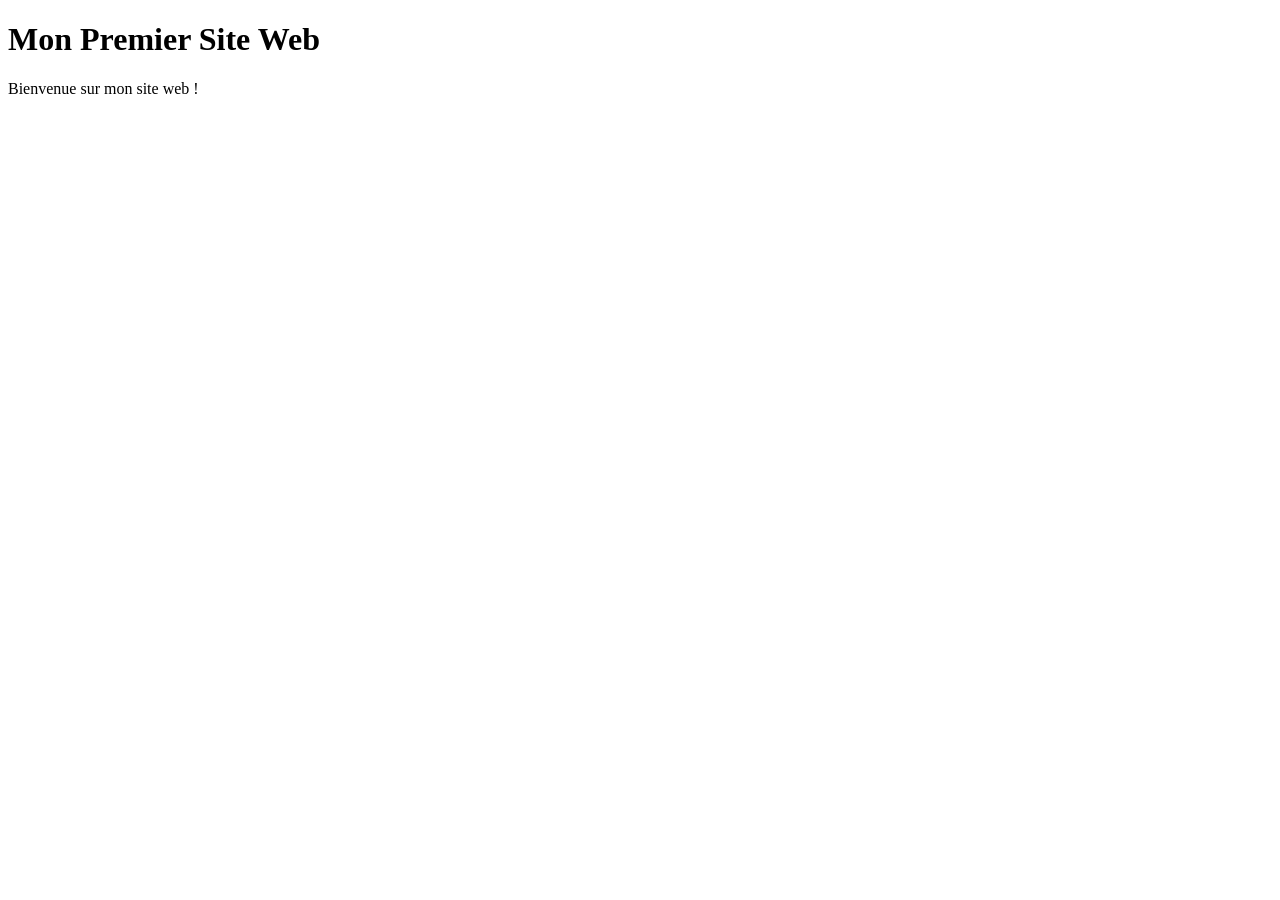
<file: Exercice1/index.html>
<!DOCTYPE html>
<html lang="fr">
<head>
    <meta charset="utf-8">
    <title>Mon Premier Site Web</title>
</head>    
<body>
<header>
    <h1>Mon Premier Site Web</h1>
    <p>Bienvenue sur mon site web !</p>
</header>
</body>
</file>
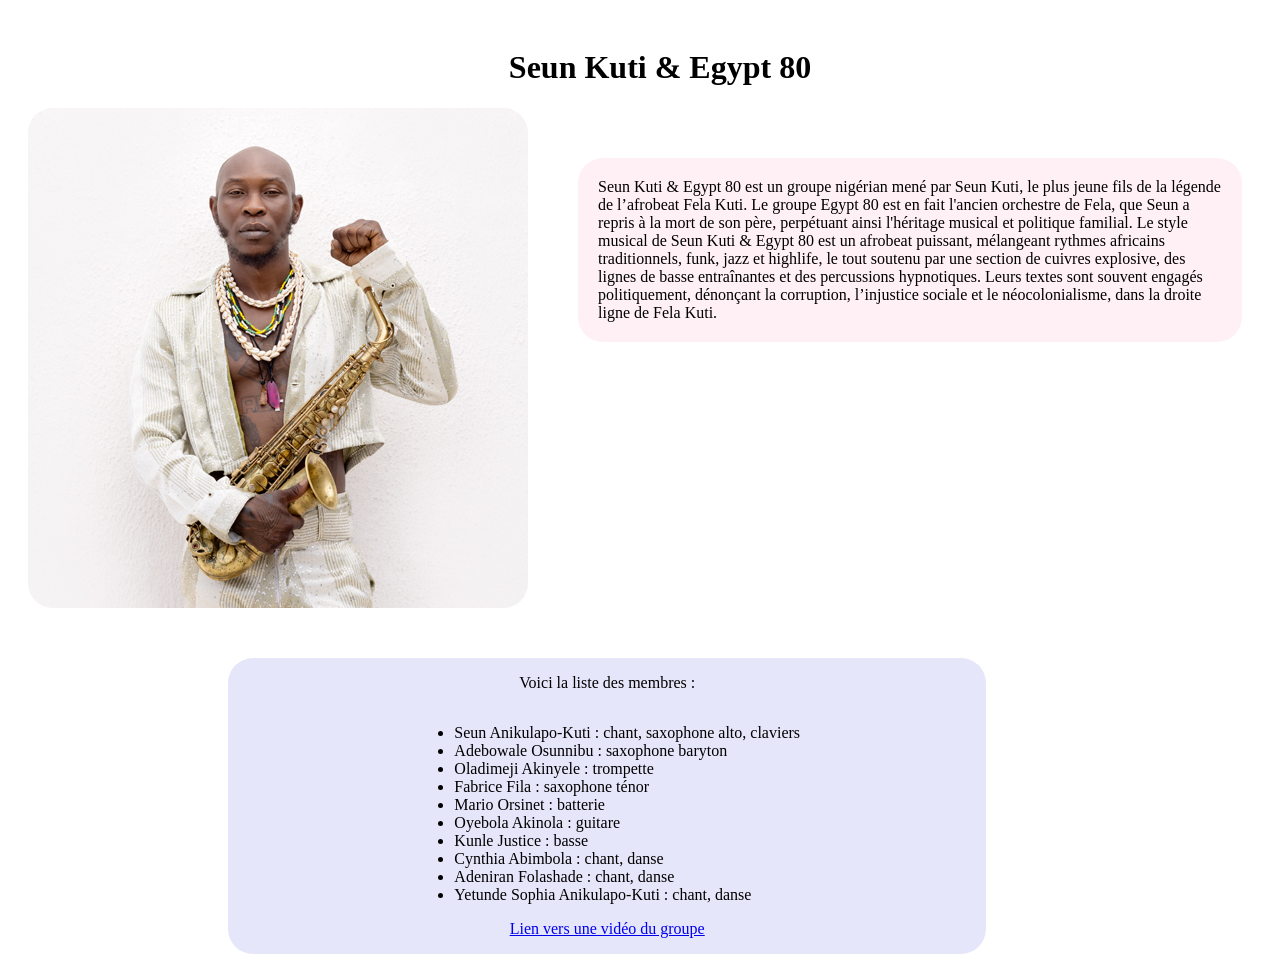
<file: Exercice2/index.html>
<!DOCTYPE html>
<html lang="fr">
<head>
    <meta charset="utf-8">
    <title>Seun Kuti & Egypt 80</title>
    <link href="style.css" rel="stylesheet">
</head>
<header>
    <h1>Seun Kuti & Egypt 80</h1>
    <div class="photoDescription">
    <img src="images/seun-kuti-atabal-concert-biarritz.jpg" alt="photo Seun Kuti">
    <p class ="groupDescription">Seun Kuti & Egypt 80 est un groupe nigérian mené par Seun Kuti, le plus jeune fils de la légende de l’afrobeat Fela Kuti. Le groupe Egypt 80 est en fait l'ancien orchestre de Fela, que Seun a repris à la mort de son père, perpétuant ainsi l'héritage musical et politique familial.
        Le style musical de Seun Kuti & Egypt 80 est un afrobeat puissant, mélangeant rythmes africains traditionnels, funk, jazz et highlife, le tout soutenu par une section de cuivres explosive, des lignes de basse entraînantes et des percussions hypnotiques. Leurs textes sont souvent engagés politiquement, dénonçant la corruption, l’injustice sociale et le néocolonialisme, dans la droite ligne de Fela Kuti.
    </p>
    </div>
</header>
<main>
    <p class ="groupMembers">Voici la liste des membres :
        <ul>
            <li>Seun Anikulapo-Kuti : chant, saxophone alto, claviers</li>
            <li>Adebowale Osunnibu : saxophone baryton</li>
            <li>Oladimeji Akinyele : trompette</li>
            <li>Fabrice Fila : saxophone ténor</li>
            <li>Mario Orsinet : batterie</li>
            <li>Oyebola Akinola : guitare</li>
            <li>Kunle Justice : basse</li>
            <li>Cynthia Abimbola : chant, danse</li>
            <li>Adeniran Folashade : chant, danse​</li>
            <li>Yetunde Sophia Anikulapo-Kuti : chant, danse​</li>
        </ul>
        <a href="https://www.youtube.com/watch?v=GxhAhCi8RLk"> Lien vers une vidéo du groupe
    </p>
</main>

</html>
</file>
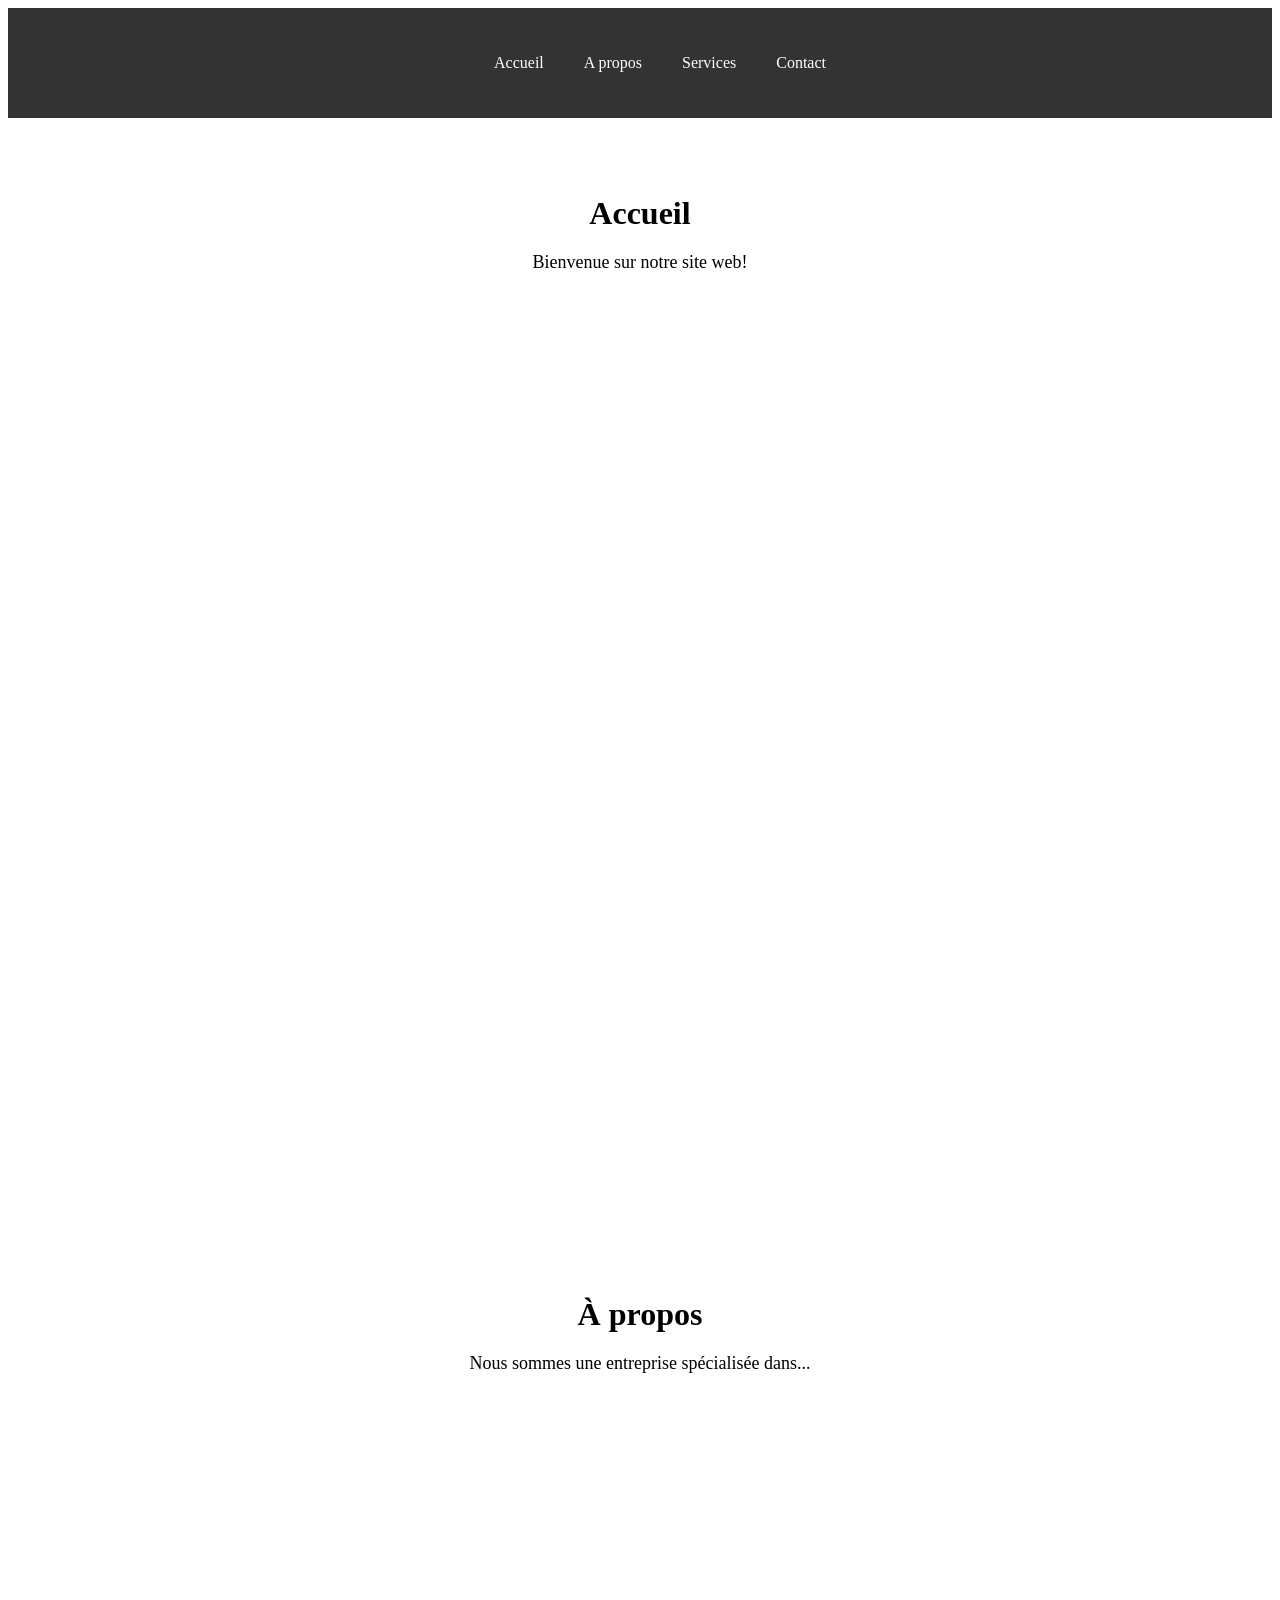
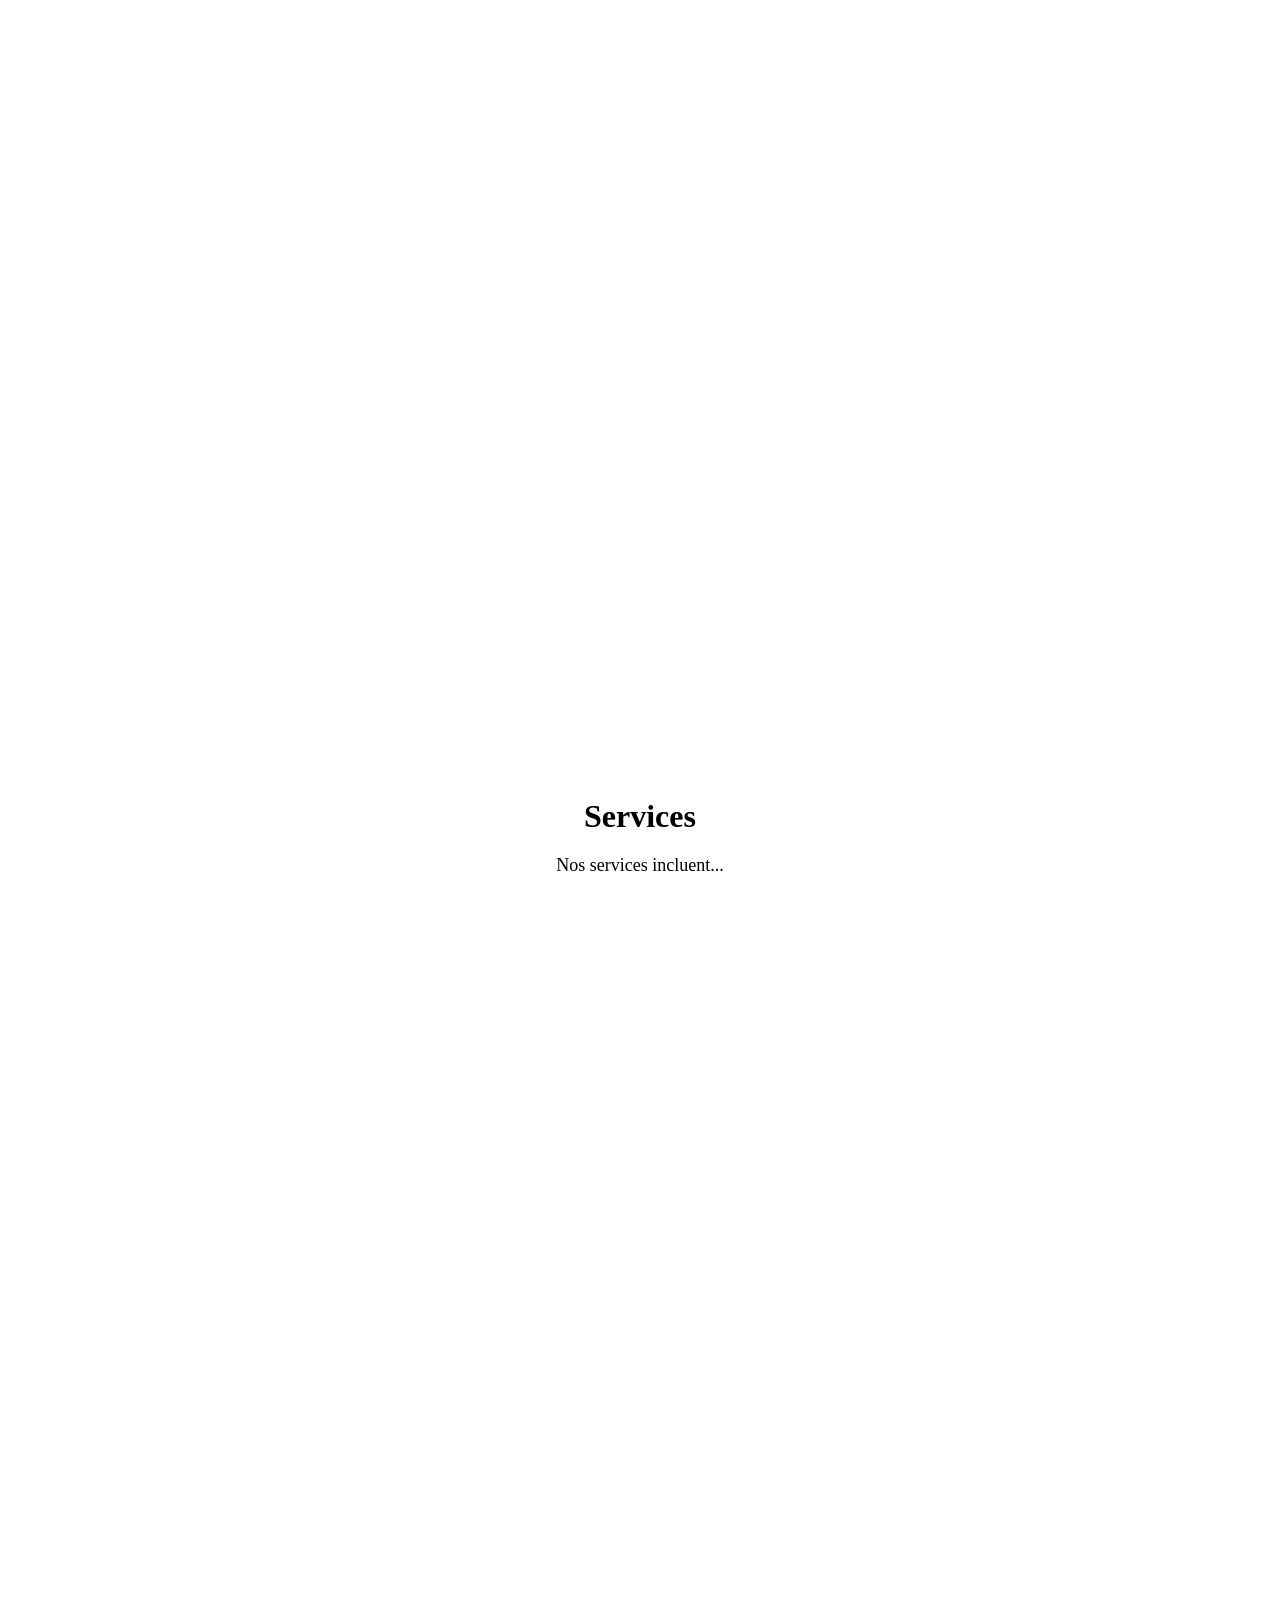
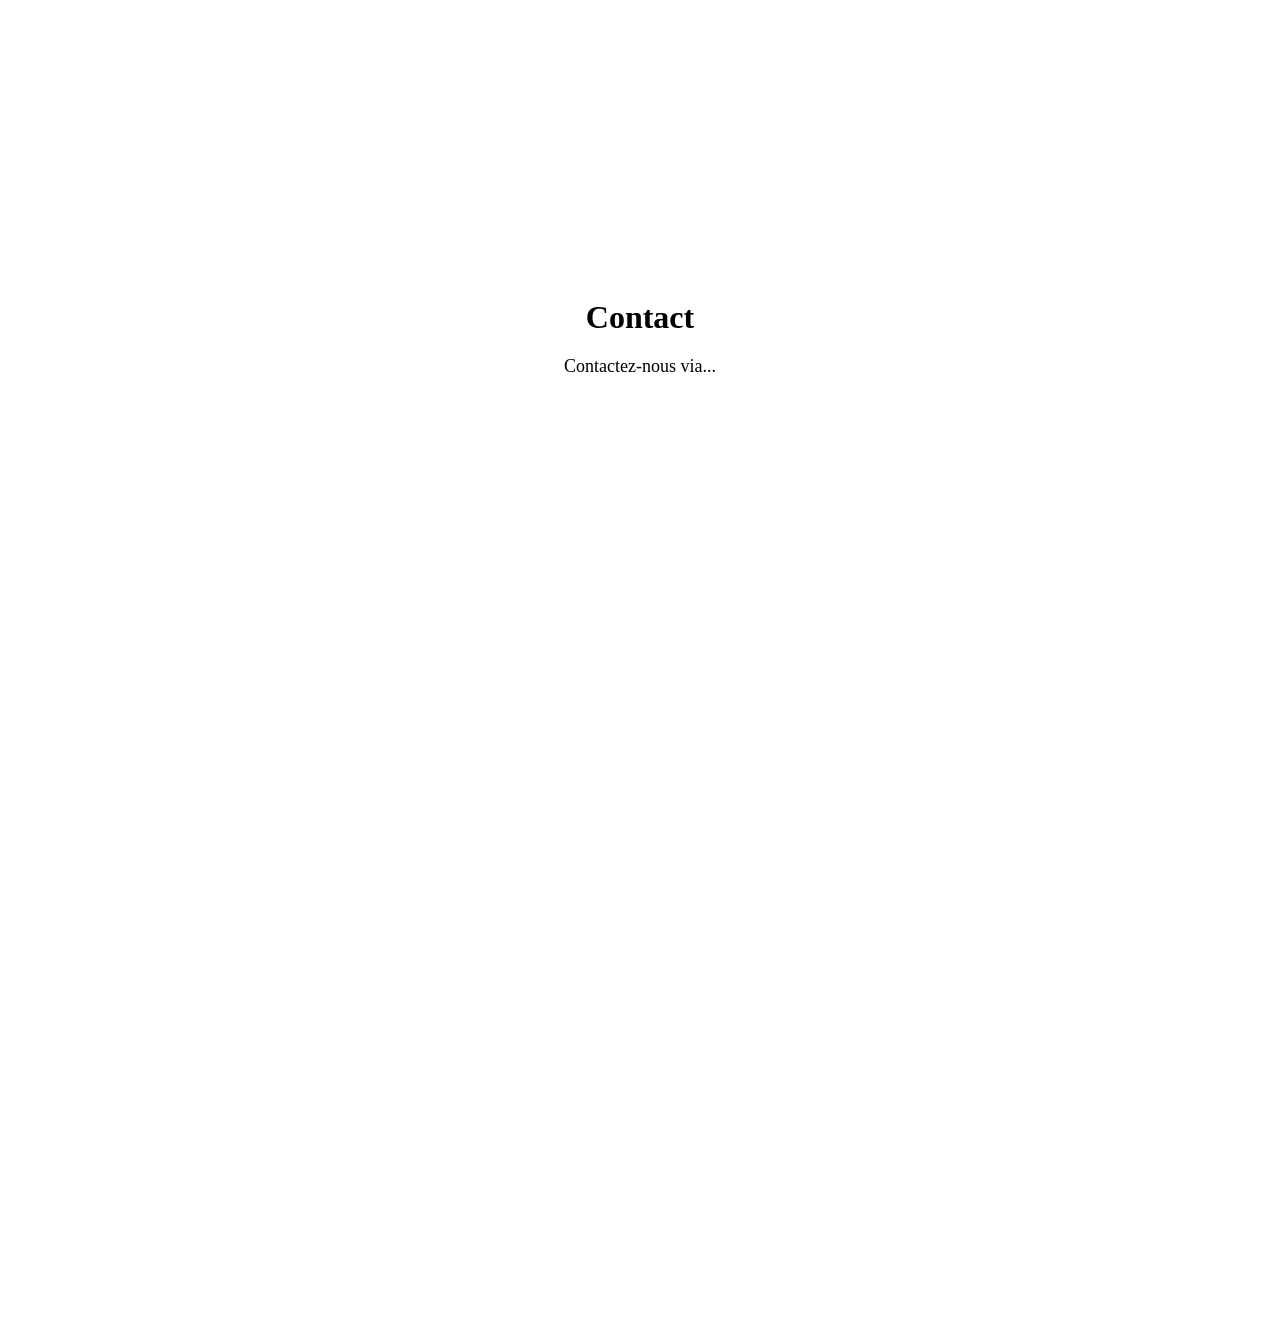
<file: Exercice5/index.html>
<!DOCTYPE html>
<html>
<head>
    <title>Exercice HTML - Navigation</title>
    <link rel="stylesheet" type="text/css" href="style.css">
</head>
<body>
<header>
    <div class="navBar">
    <ul>
        <a href="#accueil"><div class="navBarElement">Accueil</div></a>
        <a href="#a-propos"><div class="navBarElement">A propos</div></a>
        <a href="#services"><div class="navBarElement">Services</div></a>
        <a href="#contact"><div class="navBarElement">Contact</div></a>
    </ul>
    </div>
</header>
<section id="accueil">
    <h1>Accueil</h1>
    <p>Bienvenue sur notre site web!</p>
</section>

<section id="a-propos">
    <h1>À propos</h1>
    <p>Nous sommes une entreprise spécialisée dans...</p>
</section>

<section id="services">
    <h1>Services</h1>
    <p>Nos services incluent...</p>
</section>

<section id="contact">
    <h1>Contact</h1>
    <p>Contactez-nous via...</p>
</section>
</body>
</html>
</file>
<file: Exercice2/style.css>
html {
    height: 100%;
    width: 100%;
    margin: 20px;

header {
    display: flex;
    flex-direction: column;
    align-items: center;
    }


.photoDescription {
    display: flex;
    
    .groupDescription {
        margin: 50px;
        background-color: lavenderblush;
        height: 100%;
        padding: 20px;
        border-radius: 25px;
    }
}

main {
    margin : 50px 200px;
    display: flex;
    align-items: center;
    flex-direction: column;
    background-color: lavender;
    border-radius: 25px;
    width: 60%;
}

img {
    width:500px;
    border-radius: 25px;

}
}
</file>
<file: Exercice5/style.css>
.navBar {
    background-color: #333;
    padding: 10px 0;
    display: flex;
    justify-content: center;
}

.navBarElement {
    color:white;
    padding: 20px;
}

a {
    text-decoration: none;
}


ul {
    display: flex;
}

/* Appliquer le style aux sections */
section {
    padding: 50px 0;
    text-align: center;
    min-height: 100vh;
}
section h1 {
    font-size: 32px;
    margin-bottom: 20px;
}
section p {
    font-size: 18px;
    min-height: 100vh;
}
</file>
